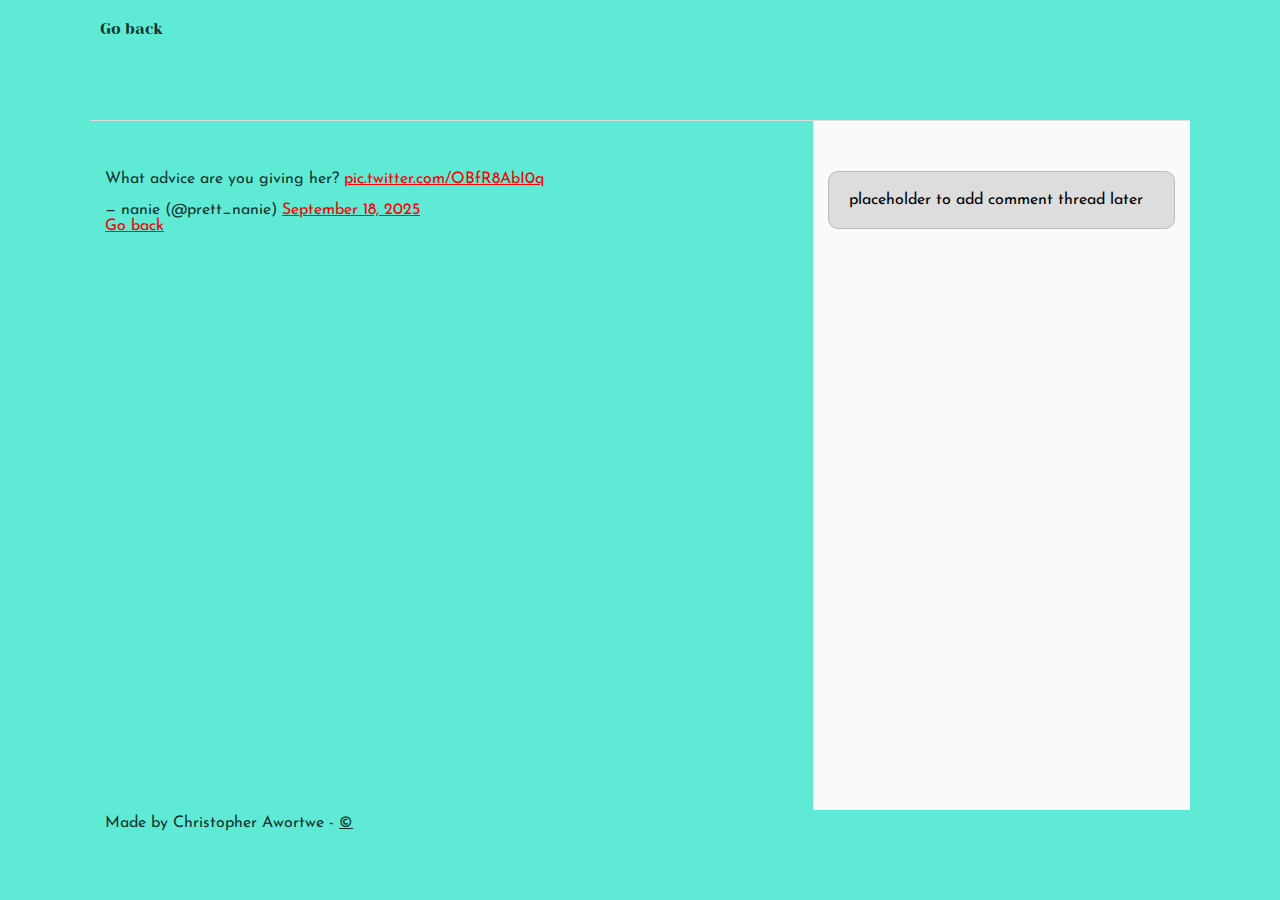
<file: css_basic/tweets.html>
<!DOCTYPE html>
<html lang="en">
  <head>
    <meta charset="UTF-8" />
    <meta name="viewport" content="width=device-width, initial-scale=1.0" />
    <title>Document</title>
    <link href="base.css" rel="stylesheet" />
    <link href="styles.css" rel="stylesheet" />
  </head>
  <body class="works_on_smartphone">
    <header>
      <ul>
        <li><a href="./index.html">Go back</a></li>
      </ul>
    </header>

    <main>
      <article>
        <blockquote class="twitter-tweet">
          <p lang="en" dir="ltr">
            What advice are you giving her?
            <a href="https://t.co/OBfR8AbI0q">pic.twitter.com/OBfR8AbI0q</a>
          </p>
          &mdash; nanie (@prett_nanie)
          <a
            href="https://twitter.com/prett_nanie/status/1968588688780095793?ref_src=twsrc%5Etfw"
            >September 18, 2025</a
          >
        </blockquote>
        <script
          async
          src="https://platform.twitter.com/widgets.js"
          charset="utf-8"
        ></script>

        <a href="./index.html">Go back</a>
      </article>

      <aside>
        <p>placeholder to add comment thread later</p>
      </aside>
    </main>

    <footer>
      <p>
        Made by Christopher Awortwe -
        <a href="http://cawortwe35.com" target="_blank">&copy</a>
      </p>
    </footer>
  </body>
</html>
</file>
<file: css_basic/base.css>
/* Importing webfonts */
/* (If you're learning CSS, you should disregard that) */

@import url(https://fonts.googleapis.com/css?family=Yeseva+One);
@import url(https://fonts.googleapis.com/css?family=Josefin+Sans:400,700,700italic,400italic);


/* CSS reset rules */

html,
body {
    height: 100%;
    min-height: 100%;
}

html,
body,
div,
span,
applet,
object,
iframe,
h1,
h2,
h3,
h4,
h5,
h6,
p,
blockquote,
pre,
a,
abbr,
acronym,
address,
big,
cite,
code,
del,
dfn,
img,
ins,
kbd,
q,
s,
samp,
small,
strike,
sub,
sup,
tt,
var,
b,
u,
i,
center,
dl,
dt,
dd,
fieldset,
form,
label,
legend,
table,
caption,
tbody,
tfoot,
thead,
tr,
th,
td,
article,
aside,
canvas,
details,
embed,
figure,
figcaption,
footer,
header,
hgroup,
menu,
nav,
output,
ruby,
section,
summary,
time,
mark,
audio,
video {
    margin: 0;
    padding: 0;
    border: 0;
    font-size: 100%;
    font: inherit;
    vertical-align: baseline;
}

/* HTML5 display-role reset for older browsers */
article,
aside,
details,
figcaption,
figure,
footer,
header,
hgroup,
menu,
nav,
section {
    display: block;
}

body {
    line-height: 1;
}

blockquote,
q {
    quotes: none;
}

blockquote:before,
blockquote:after,
q:before,
q:after {
    content: '';
    content: none;
}

table {
    border-collapse: collapse;
    border-spacing: 0;
}


/* Fonts and colors */

body {
    font-family: 'Josefin Sans', serif;
    color: rgba(0, 0, 0, 0.8);
}

h1,
h2,
h3,
h4,
h5,
h6,
header {
    font-family: 'Yeseva One', sans-serif;
}

article {}

header {
    border-bottom: 1px solid rgb(221, 221, 221);
    transition: border-bottom-color 1s ease;
}

header a {
    color: rgba(0, 0, 0, 0.8);
}

aside {
    background: #FAFAFA;
}

aside p {
    border: 1px solid #bbb;
    background: #ddd;
    color: black;
}

footer a {
    color: rgba(0, 0, 0, 0.8);
}

a {
    color: #F80002;
}


/* Positioning and margins */

@media (min-width: 1100px) {
    body {
        width: 1100px;
        margin: 0 auto;
    }
}

article {
    padding: 50px 15px;
}

article>*:first-child {
    margin-top: 0;
}

aside {
    padding: 50px 15px;
}

header .right {
    float: right;
    margin: 0 10px 15px;
}


/* Header */
header {
    padding: 20px 0;
    height: 80px;
}

header ul {
    list-style: none;
    margin: 0;
    padding: 0;
}

header li {
    display: inline;
    vertical-align: middle;
}

header li:first-child {
    margin: 0;
}

header li a {
    margin: 0 10px;
}

header li.logo {
    font-size: 36px;
}

header a {
    text-decoration: none;
}


/* Aside */

aside p {
    border-radius: 10px;
    padding: 20px 20px;
}


/* Footer */

footer {
    padding: 5px 15px;
    height: 80px;
}


/* Text styles and margins */

p {
    margin-bottom: 15px;
}

h1 {
    font-size: 36px;
    margin: 40px 0 20px;
}

h2 {
    font-size: 32px;
    margin: 30px 0 15px;
}

h3 {
    font-size: 28px;
    margin: 25px 0 10px;
}

h4 {
    font-size: 20px;
    font-weight: bold;
    margin: 20px 0 10px;
}

h5 {
    font-size: 18px;
    font-weight: bold;
    margin: 15px 0 10px;
}

h6 {
    font-weight: bold;
    margin: 5px 0;
}

@media (max-width: 800px) {
    body.works_on_smartphone {
        display: block;
    }

    body.works_on_smartphone main {
        display: block;
    }

    header .right {
        float: none;
    }
}
</file>
<file: css_basic/styles.css>
body{
    display: flex;
    flex-direction: column;
    background-color: #5eead4;
}

main{
    display: flex;
    flex-direction: row;
    flex: auto;
}
article{
    flex: 2;
}
aside{
    flex: 1;
    
}
article,main{
    overflow-y: auto;
}
</file>
